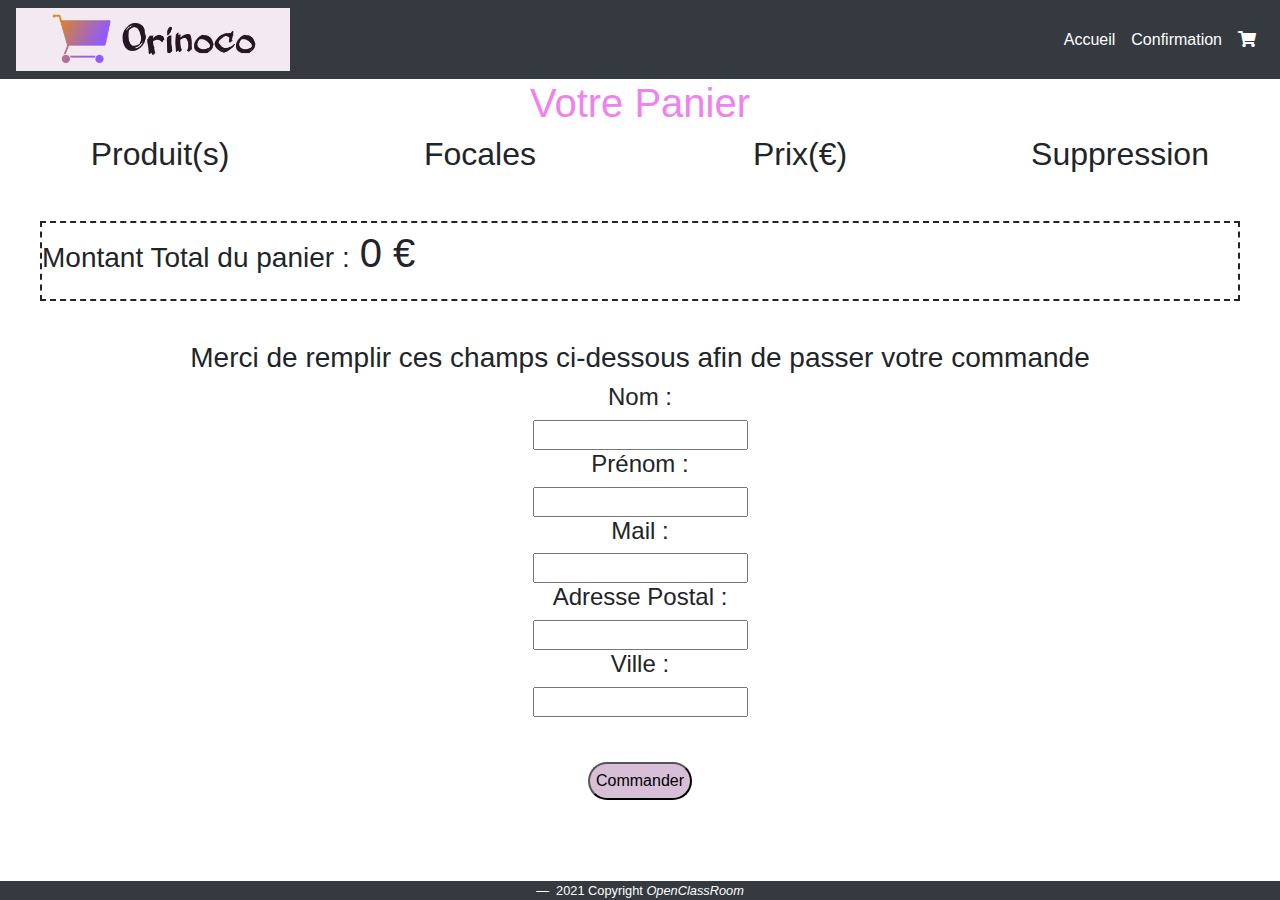
<file: panier.html>
<!DOCTYPE html>
<html lang="fr">
  <head>
    <meta charset="utf-8" />
    <link rel="stylesheet" href="style.css" />
    <link
      rel="stylesheet"
      href="https://stackpath.bootstrapcdn.com/bootstrap/4.4.1/css/bootstrap.min.css"
      integrity="sha384-Vkoo8x4CGsO3+Hhxv8T/Q5PaXtkKtu6ug5TOeNV6gBiFeWPGFN9MuhOf23Q9Ifjh"
      crossorigin="anonymous"
    />
    <link rel="stylesheet"
    href=https://cdnjs.cloudflare.com/ajax/libs/font-awesome/5.15.3/css/all.min.css>
    <title>Orinoco</title>
  </head>

  <body>
    <header>
      <!-- Navbar -->
      <nav class="navbar navbar-expand-lg navbar-light bg-dark">
        <a class="mr-auto text-decoration-none" href="index.html"
          ><img src="img/orinoco.png" alt="logo du site internet"
        /></a>
        <button
          class="navbar-toggler"
          type="button"
          data-toggle="collapse"
          data-target="#navbarText"
          aria-controls="navbarText"
          aria-expanded="false"
          aria-label="Toggle navigation"
        >
          <i class="fas fa-bars text-white"></i>
        </button>
        <div class="collapse navbar-collapse" id="navbarText">
          <ul class="navbar-nav ml-auto">
            <li class="nav-item active">
              <a class="nav-link text-white" href="index.html"
                >Accueil <span class="sr-only">(current)</span></a
              >
            </li>
            <li class="nav-item">
              <a class="nav-link text-white" href="confirmation.html"
                >Confirmation</a
              >
            </li>
            <li class="nav-item">
              <a class="nav-link text-white" href="panier.html"
                ><span><i class="fas fa-shopping-cart"></i></span
              ></a>
            </li>
          </ul>
        </div>
      </nav>
    </header>
    <main>
      <h1>Votre Panier</h1>
      <div class="titlePanier">
        <h2>Produit(s)</h2>
        <h2>Focales</h2>
        <h2>Prix(€)</h2>
        <h2>Suppression</h2>
      </div>
      <div class="productPanier">
        <div id="name"></div>
        <div id="focale"></div>
        <div id="prix"></div>
        <div id="supprimer"></div>
      </div>
      <div class="totalWrapper">
        <h3>Montant Total du panier :</h3>
        <p id="totalPanier"></p>
      </div>
      <div class="inputWrapper">
        <h3>
          Merci de remplir ces champs ci-dessous afin de passer votre commande
        </h3>
        <h4>Nom :</h4>
        <input id="lastNameInput" />
      </div>
      <div class="inputWrapper">
        <h4>Prénom :</h4>
        <input id="firstNameInput" />
      </div>
      <div class="inputWrapper">
        <h4>Mail :</h4>
        <input id="mailInput" />
      </div>
      <div class="inputWrapper">
        <h4>Adresse Postal :</h4>
        <input id="adresseInput" />
      </div>
      <div class="inputWrapper">
        <h4>Ville :</h4>
        <input id="cityInput" />
      </div>
      <div class="buttonCommander">
        <button id="commander">Commander</button>
      </div>
    </main>

    <footer
      class="blockquote-footer bg-dark text-white fixed-bottom text-center"
    >
      2021 Copyright <cite title="Source Title">OpenClassRoom</cite>
    </footer>

    <!-- script ajouter du cours bootstrap -->
    <script
      src="https://code.jquery.com/jquery-3.4.1.slim.min.js"
      integrity="sha384-J6qa4849blE2+poT4WnyKhv5vZF5SrPo0iEjwBvKU7imGFAV0wwj1yYfoRSJoZ+n"
      crossorigin="anonymous"
    ></script>
    <script
      src="https://cdn.jsdelivr.net/npm/popper.js@1.16.0/dist/umd/popper.min.js"
      integrity="sha384-Q6E9RHvbIyZFJoft+2mJbHaEWldlvI9IOYy5n3zV9zzTtmI3UksdQRVvoxMfooAo"
      crossorigin="anonymous"
    ></script>
    <script
      src="https://stackpath.bootstrapcdn.com/bootstrap/4.4.1/js/bootstrap.min.js"
      integrity="sha384-wfSDF2E50Y2D1uUdj0O3uMBJnjuUD4Ih7YwaYd1iqfktj0Uod8GCExl3Og8ifwB6"
      crossorigin="anonymous"
    ></script>
    <script src="panier.js"></script>
  </body>
</html>
</file>
<file: style.css>
.navbar a {
    color: white;
}
#content {
    display: flex;
    flex-wrap: wrap;
    justify-content: space-between;
    align-items: center;
    padding: 0 2%;
    margin-bottom: 60px;
}
#contentProduit {
    display: flex;
    justify-content: center;
}
h1 {
    text-align: center;
    color: #ee82ee;
}

.card {
    width: 400px;
    margin: 10px;
    border: solid 1px;
    cursor: pointer;
}
.cardProduit {
    width: 800px;
    margin: 50px;
    border: solid 1px;
    cursor: pointer;
    text-align: center;
}
.card:hover {
    box-shadow: 3px 5px 20px #555;
}
.card img, .cardProduit img {
    width: 100%;
}
.button, #commander {
    height: 38px;
    margin-bottom: 5px;
    margin-top: 5px;
    border-radius: 25px;
    background-color: thistle;
}
.price {
    text-align: center;
}
.validImg {
    width: 100px;
}
.titlePanier {
    display: flex;
    justify-content: space-around;
    align-items: center;
}
.productPanier {
    display: flex;
    justify-content: space-around;
    align-items: center;
}
#supprimer {
    display: flex;
    flex-direction: column;
}
.titlePanier > h2 {
    width: 400px;
    text-align: center
}
.productPanier > div {
    text-align: center;
    width: 400px;
}
.totalWrapper {
    display: flex;
    align-items: baseline;
    border: dashed 2px;
    margin: 40px;
}
.totalWrapper > h3 {
    text-align: center;
}
#totalPanier {
    margin-left: 10px;
    font-size: 40px;
}
#formWrapper {
    display: flex;
    justify-content: space-around;
    align-items: center;
}
.inputWrapper {
    
    display: flex;
    flex-direction: column;
    justify-content: center;
    align-items: center;
}
.buttonCommander {
    text-align: center;
    margin: 40px auto;
}
.confirmElement {
    text-align: center;
    font-size: 28px;
    margin-top: 100px;
}
.buttonSup {
    height: 38px;
    margin-bottom: 5px;
    margin-top: 5px;
    border-radius: 25px;
    background-color: thistle;
}
@media only screen and (min-width : 320px) and (max-width : 480px) {
.titlePanier > h2 {
    font-size: 12px;
    text-decoration: none;
}
#name > h2 {
    font-size: 12px;
}
#focale > h2 {
    font-size: 12px;
}
#prix > h2 {
    font-size: 12px;
}
.buttonSup {
    width: 20px;
    height: 20px;
    text-align: center;
    font-size: 0px;
    margin-left: 30px;
    margin-top: -5px;
    background-color: black;
}
.totalWrapper > h3 {
    font-size: 18px;
}
.totalWrapper > #totalPanier {
    font-size: 18px;
}
h3 {
    text-align: center;
}
    }
</file>
